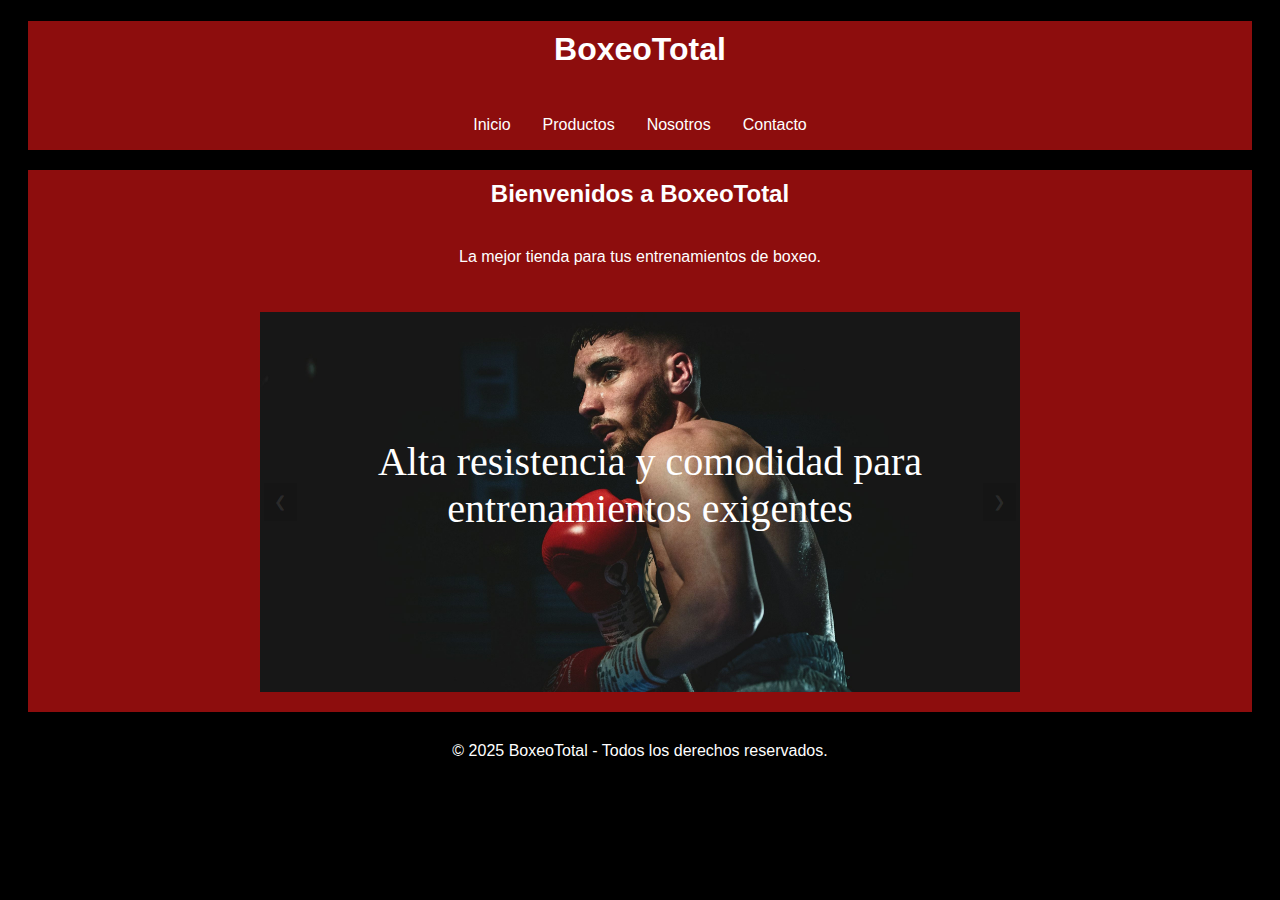
<file: public/index.html>
<!DOCTYPE html>
<html lang="es">
<head>
  <meta charset="UTF-8">
  <meta name="viewport" content="width=device-width, initial-scale=1">
  <title>BoxeoTotal</title>
  <link rel="stylesheet" href="../css/estilos.css">
</head>
<body>
  <header>
    <div>
      <h1>BoxeoTotal</h1>
      <ul>
        <li><a href="index.html">Inicio</a></li>
        <li><a href="productos.html">Productos</a></li>
        <li><a href="nosotros.html">Nosotros</a></li>
        <li><a href="contacto.html">Contacto</a></li>
      </ul>
    </div>
  </header>

  <main>
    <div>
      <h2>Bienvenidos a BoxeoTotal</h2>
      <p>La mejor tienda para tus entrenamientos de boxeo.</p>
      <div class="slider">
        <div class="slides">
          <img src="../img/inicio.jpeg"  class="slide active">
          <div class="text active">
            Alta resistencia y comodidad para entrenamientos exigentes
          </div>
          <img src="../img/inicio_1.jpg"  class="slide">
          <div class="text">
            Protege tus manos con vendas transpirables y duraderas
          </div>
          <img src="../img/inicio_2.jpg"  class="slide">
          <div class="text">
            Ideal para entrenamientos en casa o gimnasio
          </div>
        </div>
        
        <button class="prev">&#10094;</button>
        <button class="next">&#10095;</button>
      </div>
    </div>
  </main>
    
  <footer>
    <p>© 2025 BoxeoTotal - Todos los derechos reservados.</p>
  </footer>

  <script src="../script/script.js"></script>
</body>
</html>
</file>
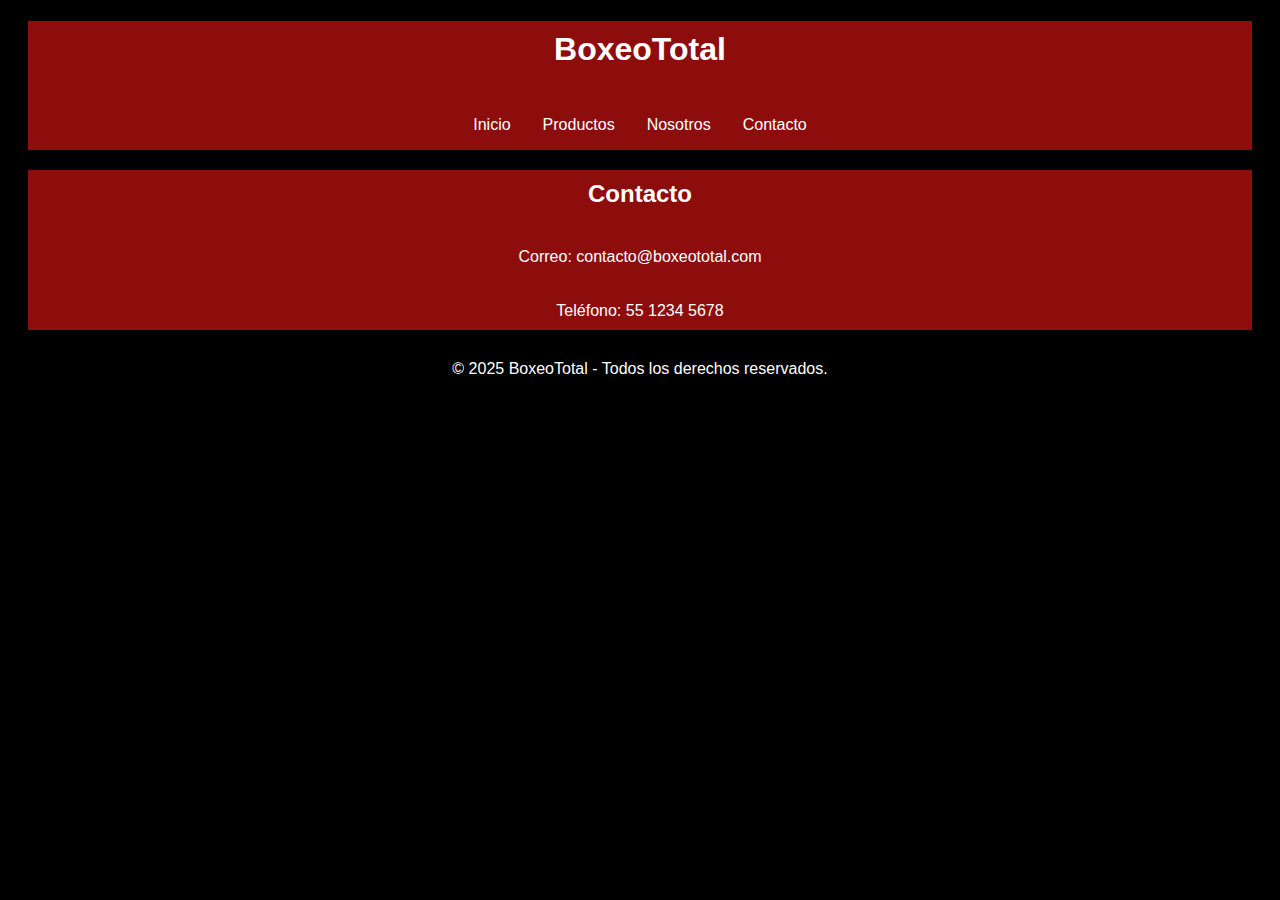
<file: public/contacto.html>
<!DOCTYPE html>
<html lang="es">
<head>
  <meta charset="UTF-8">
  <meta name="viewport" content="width=device-width, initial-scale=1">
  <title>BoxeoTotal</title>
  <link rel="stylesheet" href="../css/estilos.css">
</head>
<body>
  <header>
    <div>
      <h1>BoxeoTotal</h1>
      <ul>
        <li><a href="index.html">Inicio</a></li>
        <li><a href="productos.html">Productos</a></li>
        <li><a href="nosotros.html">Nosotros</a></li>
        <li><a href="contacto.html">Contacto</a></li>
      </ul>
    </div>
  </header>

  <main>
    <div>
        <h2>Contacto</h2>
        <p>Correo: contacto@boxeototal.com</p>
        <p>Teléfono: 55 1234 5678</p>
    </div>
  </main>
        
  <footer>
    <p>© 2025 BoxeoTotal - Todos los derechos reservados.</p>
  </footer>

  <script src="../script/script.js"></script>
</body>
</html>
</file>
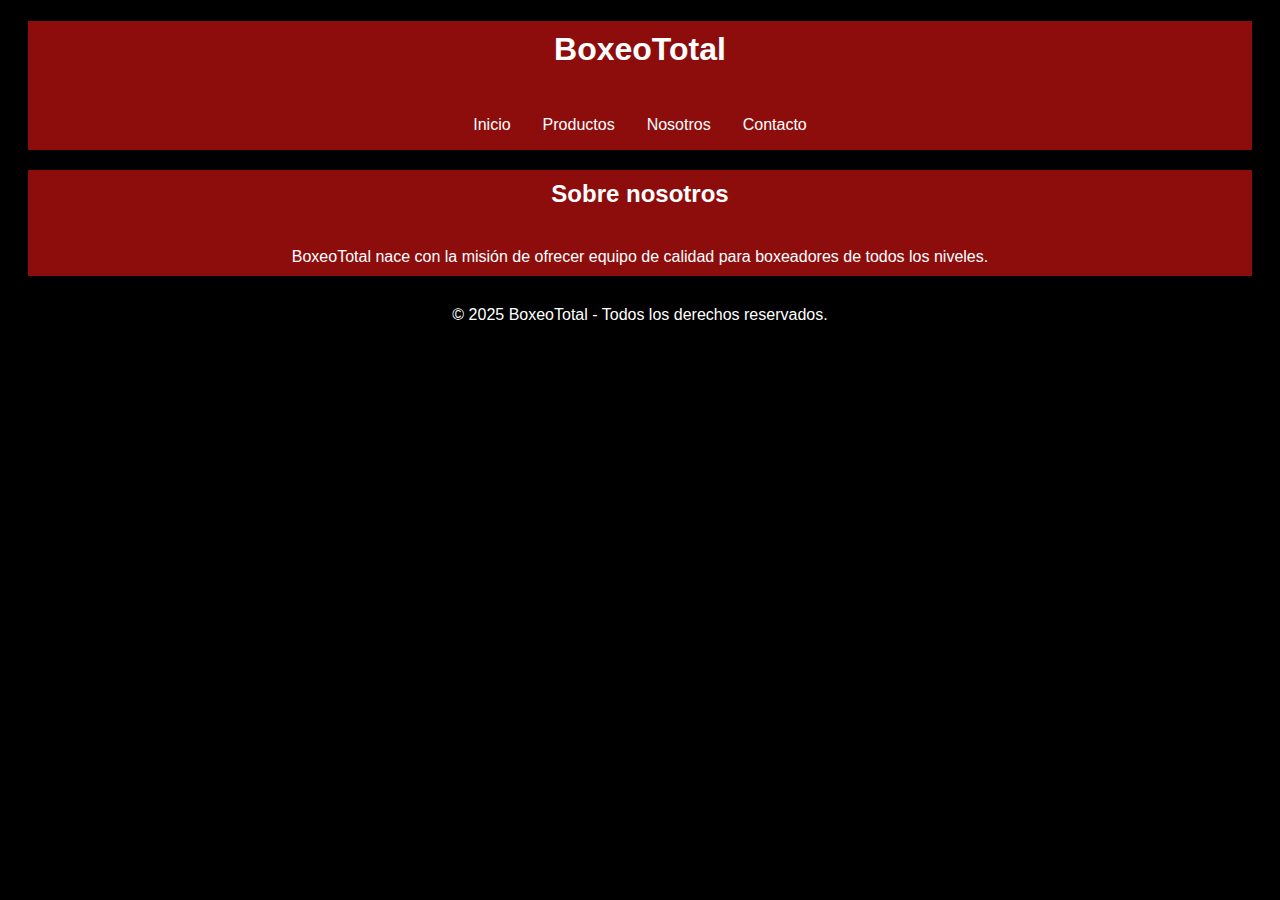
<file: public/nosotros.html>
<!DOCTYPE html>
<html lang="es">
<head>
  <meta charset="UTF-8">
  <meta name="viewport" content="width=device-width, initial-scale=1">
  <title>BoxeoTotal</title>
  <link rel="stylesheet" href="../css/estilos.css">
</head>
<body>
  <header>
    <div>
      <h1>BoxeoTotal</h1>
      <ul>
        <li><a href="index.html">Inicio</a></li>
        <li><a href="productos.html">Productos</a></li>
        <li><a href="nosotros.html">Nosotros</a></li>
        <li><a href="contacto.html">Contacto</a></li>
      </ul>
    </div>
  </header>

  <main>
    <div>
        <h2>Sobre nosotros</h2>
        <p>BoxeoTotal nace con la misión de ofrecer equipo de calidad para boxeadores de todos los niveles.</p>
    </div>
  </main>

  <footer>
    <p>© 2025 BoxeoTotal - Todos los derechos reservados.</p>
  </footer>
        
  <script src="../script/script.js"></script>
</body>
</html>
</file>
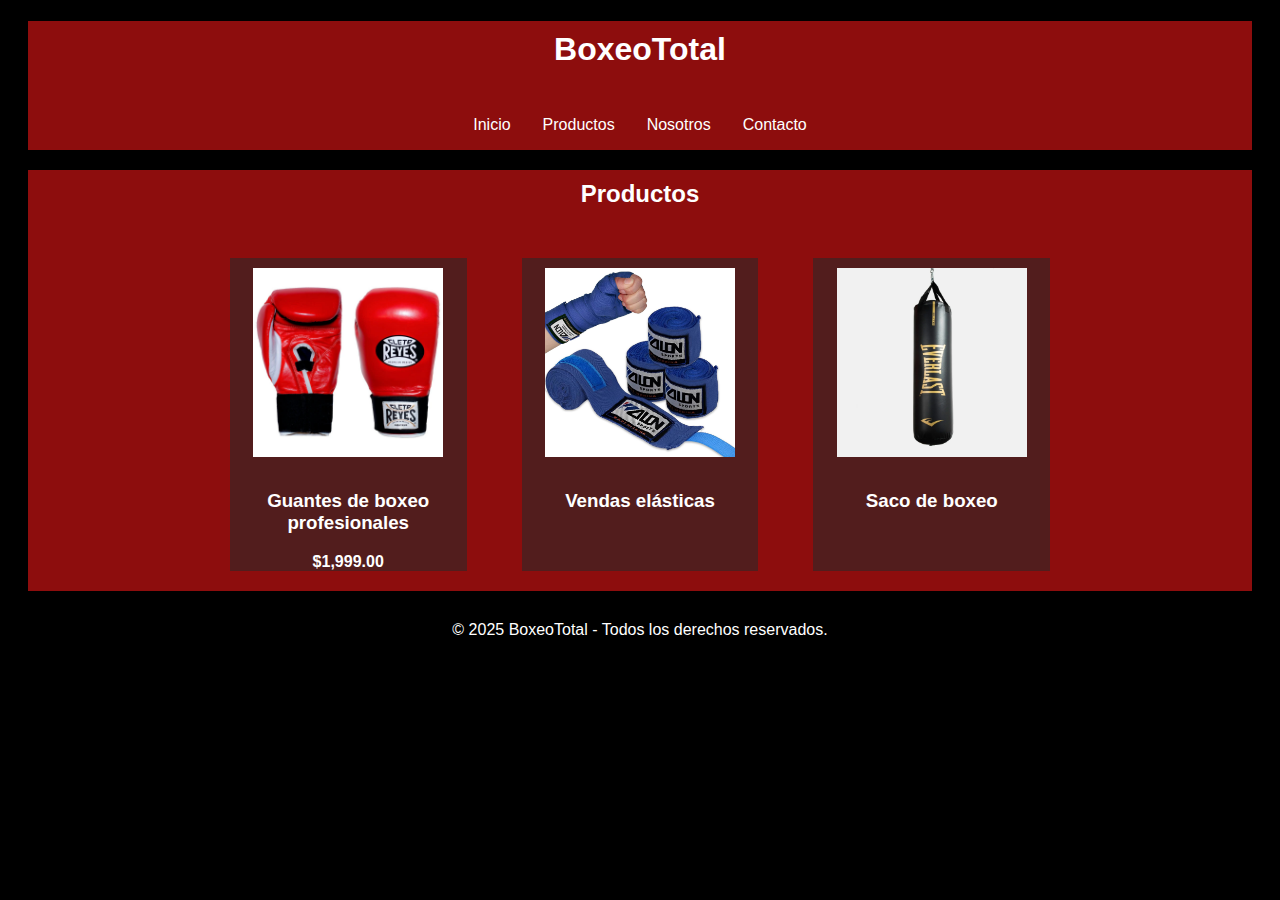
<file: public/productos.html>
<!DOCTYPE html>
<html lang="es">
<head>
  <meta charset="UTF-8">
  <meta name="viewport" content="width=device-width, initial-scale=1">
  <title>BoxeoTotal</title>
  <link rel="stylesheet" href="../css/estilos.css">
</head>
<body>
  <header>
    <div>
      <h1>BoxeoTotal</h1>
      <ul>
        <li><a href="index.html">Inicio</a></li>
        <li><a href="productos.html">Productos</a></li>
        <li><a href="nosotros.html">Nosotros</a></li>
        <li><a href="contacto.html">Contacto</a></li>
      </ul>
    </div>
  </header>

  <main>
    <div>
        <h2>Productos</h2>
        <div class="productos">
            <div class="producto">
                <img src="../img/guantes_piel.jpg" alt="Guantes de boxeo">
                <h3>Guantes de boxeo profesionales</h3>
                <strong>$1,999.00</strong>
            </div>
            <div class="producto">
                <img src="../img/vendas_alon.jpg" alt="Vendas elásticas">
                <h3>Vendas elásticas</h3>
            </div>
            <div class="producto">
                <img src="../img/costal_everlast_negro.jpg" alt="Saco de boxeo">
                <h3>Saco de boxeo</h3>
            </div>
        </div>
    </div>
  </main>

  <footer>
    <p>© 2025 BoxeoTotal - Todos los derechos reservados.</p>
  </footer>

  <script src="../script/script.js"></script>
</body>
</html>
</file>
<file: css/estilos.css>
body {
  text-align: center;
  font-family: Arial, sans-serif;
  background-color: black;
}

div {
  background-color: #8d0d0d;
  margin: 20px;
}

h1, h2, p {
  padding: 10px;
  color: white;
}

ul {
  list-style-type: none;
  margin: 0;
  padding: 0;
  overflow: hidden;
  display: flex;
  justify-content: center;
}

li {
  float: left;
}

li a {
    display: block;
    color: white;
    padding: 16px;
    text-decoration: none;
}

li a:hover {
    background-color: #797171;
}

.slider {
  position: relative;
  max-width: 800px;
  margin: auto;
  overflow: hidden;
}

.slides {
  display: flex;
  transition: transform 0.5s ease-in-out;
}

.slide {
  min-width: 100%;
  display: none;
}

.slide.active {
  display: block;
}

.text {
  display: none;
  background-color: transparent;
}

.text.active {
  font-family: bold;
  position: absolute;
  display: block;
  top: 30%;
  color: rgb(255, 255, 255);
  font-size: 40px;
}

button.prev:hover, button.next:hover {
  background-color: rgba(128, 128, 128, 0.233);
  color: white;
}

button.prev, button.next {
  position: absolute;
  top: 50%;
  transform: translateY(-50%);
  font-size: 15px;
  background-color: rgba(0, 0, 0, 0.05);
  color: rgba(255, 255, 255, 0.1);
  border: none;
  cursor: pointer;
  padding: 10px;
}

button.prev {
  left: 3%;
}

button.next {
  right: 3%;
}


.productos {
  justify-content: center;
  display: flex;
  flex-wrap: wrap;
  gap: 15px;
}

.producto {
  background-color: #442222cc;
  width: 20%;
  color: white;
}
.producto img {
  width: 80%;
  margin: 10px;
}
</file>
